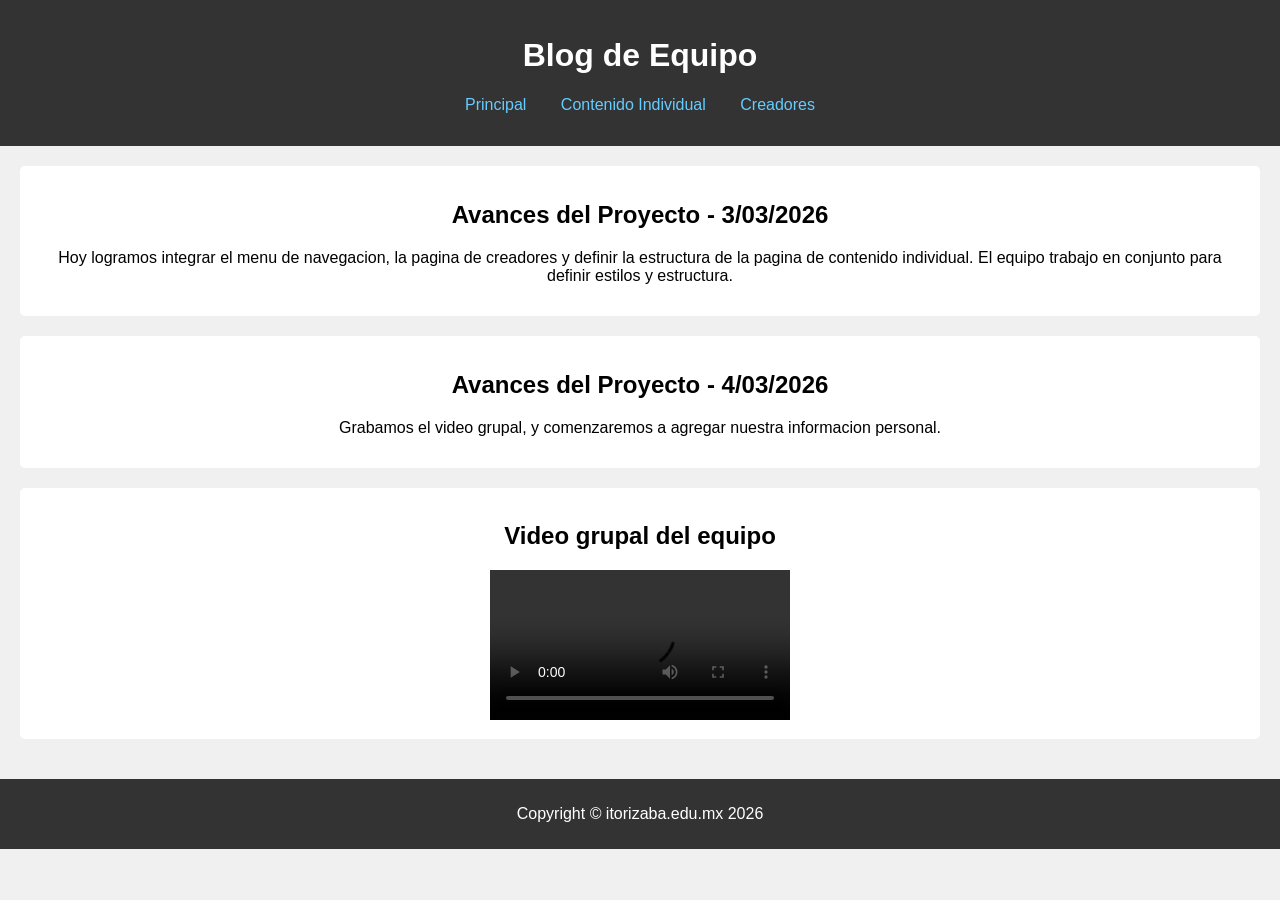
<file: index.html>
<!DOCTYPE html>
<html lang="es">
<head>
  <meta charset="UTF-8">
  <title>Blog de Equipo</title>
  <link rel="stylesheet" href="estilo.css">
</head>
<body>
  <header>
    <h1>Blog de Equipo</h1>
    <nav>
      <ul>
        <li><a href="index.html">Principal</a></li>
        <li><a href="contenido_ind.html">Contenido Individual</a></li>
        <li><a href="creadores.html">Creadores</a></li>
      </ul>
    </nav>
  </header>

  <main>
 
    <section>
      <h2>Avances del Proyecto - 3/03/2026</h2>
    <p>Hoy logramos integrar el menu de navegacion, la pagina de creadores y definir la estructura 
	de la pagina de contenido individual. 
	El equipo trabajo en conjunto para definir estilos y estructura.</p>
    </section>

    <section>
       <h2>Avances del Proyecto - 4/03/2026</h2>
      <p>Grabamos el video grupal, y comenzaremos a agregar nuestra informacion personal.</p>
    </section>

    <section>
      <h2>Video grupal del equipo</h2>
      <video controls>
        <source src="Multimedia/video_grupal.mp4" type="video/mp4">
        Tu navegador no soporta video.
      </video>
    </section>
  </main>

  <footer>
    <p>Copyright &copy; itorizaba.edu.mx 2026</p>
  </footer>
</body>
</html>
</file>
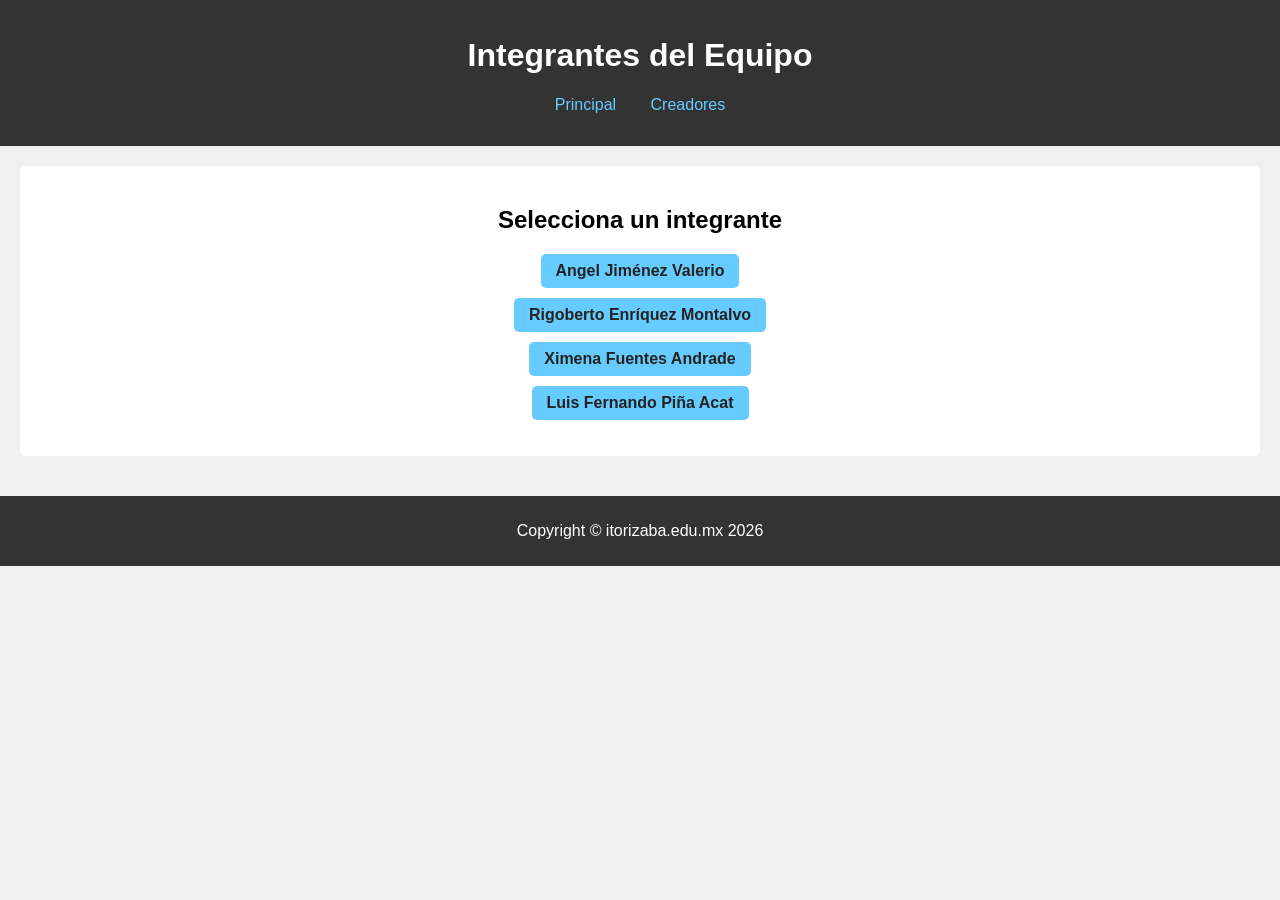
<file: contenido_ind.html>
<!DOCTYPE html>
<html lang="es">
<head>
  <meta charset="UTF-8">
  <title>Integrantes del Equipo</title>
  <link rel="stylesheet" href="estilo.css">
</head>
<body>
  <header>
    <h1>Integrantes del Equipo</h1>
    <nav>
      <ul>
        <li><a href="index.html">Principal</a></li>
        <li><a href="creadores.html">Creadores</a></li>
      </ul>
    </nav>
  </header>

  <main>
    <section class="lista-integrantes">
      <h2>Selecciona un integrante</h2>
      <ul>
        <li><a href="contenido_angel.html">Angel Jim&eacute;nez Valerio</a></li>
        <li><a href="contenido_rigo.html">Rigoberto Enr&iacute;quez Montalvo</a></li>
        <li><a href="contenido_ximena.html">Ximena Fuentes Andrade</a></li>
        <li><a href="contenido_fernando.html">Luis Fernando Pi&ntilde;a Acat</a></li>
      </ul>
    </section>
  </main>

  <footer>
    <p>Copyright &copy; itorizaba.edu.mx 2026</p>
  </footer>
</body>
</html>
</file>
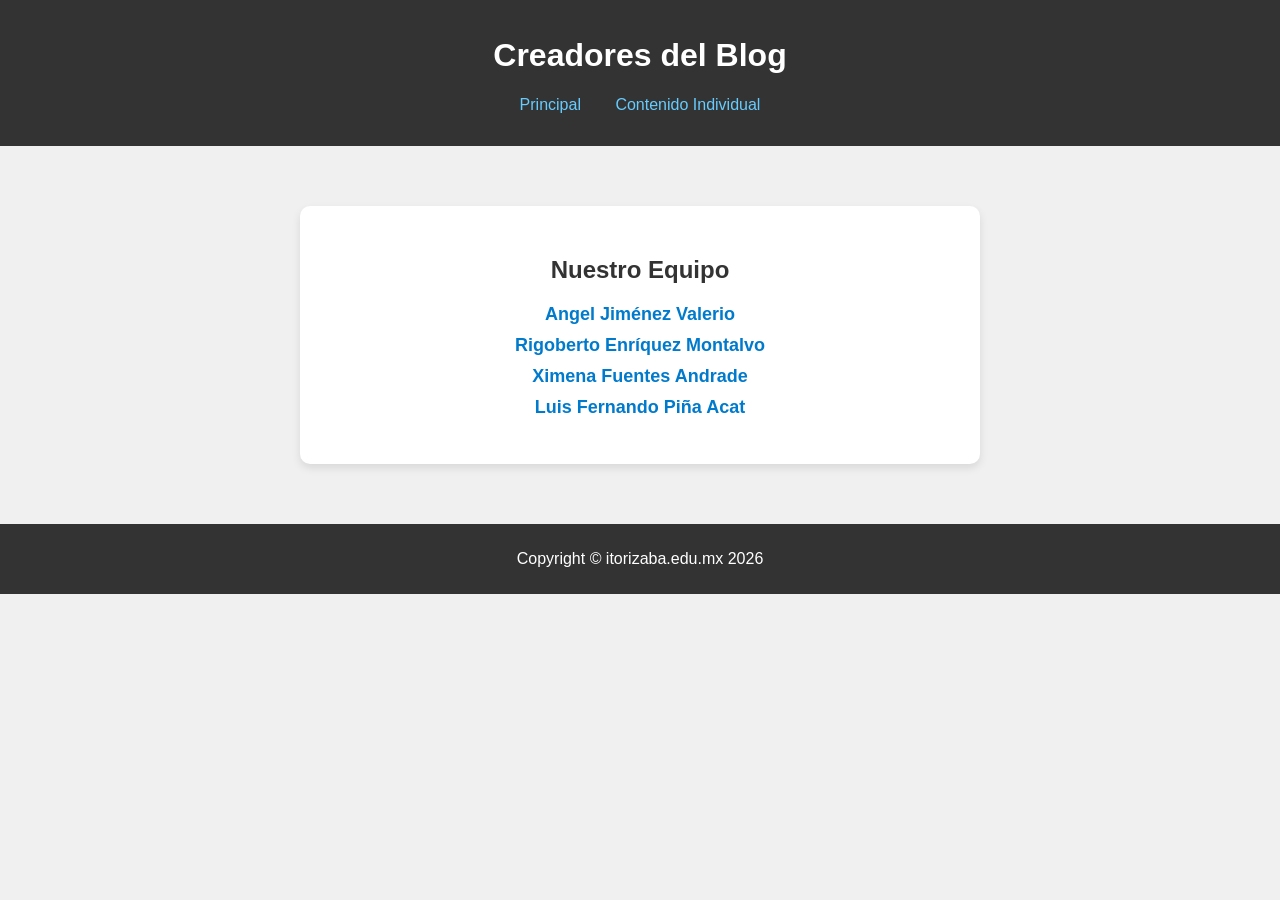
<file: creadores.html>
<!DOCTYPE html>
<html lang="es">
<head>
  <meta charset="UTF-8">
  <title>Creadores</title>
  <link rel="stylesheet" href="estilo.css">
</head>
<body>
  <header>
    <h1>Creadores del Blog</h1>
    <nav>
      <ul>
        <li><a href="index.html">Principal</a></li>
        <li><a href="contenido_ind.html">Contenido Individual</a></li>
      </ul>
    </nav>
  </header>

  <main>
    <!-- Lista de nombres del equipo -->
    <section class="equipo">
      <h2>Nuestro Equipo</h2>
      <ul>
        <li>Angel Jim&eacute;nez Valerio</li>
        <li>Rigoberto Enr&iacute;quez Montalvo</li>
        <li>Ximena Fuentes Andrade</li>
        <li>Luis Fernando Pi&ntilde;a Acat</li>
      </ul>
    </section>
  </main>

  <footer>
    <p>Copyright &copy; itorizaba.edu.mx 2026</p>
  </footer>
</body>
</html>
</file>
<file: estilo.css>
body {
  font-family: Arial, sans-serif;
  background-color: #f0f0f0;
  margin: 0;
  padding: 0;
}

header {
  background-color: #333;
  color: white;
  padding: 1em;
  text-align: center;
}

nav ul {
  list-style: none;
  padding: 0;
}

nav ul li {
  display: inline;
  margin: 0 15px;
}

nav ul li a {
  color: #66ccff;
  text-decoration: none;
}

main {
  padding: 20px;
  text-align: center;
}

section {
  background: white;
  margin-bottom: 20px;
  padding: 15px;
  border-radius: 5px;
}

footer {
  background-color: #333;
  color: white;
  text-align: center;
  padding: 10px;
}

footer .social img {
  width: 24px;
  margin: 0 5px;
}

.lista-integrantes {
  background: #fff;
  padding: 20px;
  border-radius: 5px;
  text-align: center;
}

.lista-integrantes ul {
  list-style: none;
  padding: 0;
}

.lista-integrantes li {
  margin: 10px 0;
}

.lista-integrantes a {
  text-decoration: none;
  color: #222;
  font-weight: bold;
  background: #66ccff;
  padding: 8px 15px;
  border-radius: 5px;
  display: inline-block;
  transition: background 0.3s ease;
}

.perfil {
  text-align: center;
  margin-bottom: 20px;
}

.foto {
  width: 150px;
  border-radius: 20%;
  margin: 10px 0;
}

.video-personal {
  margin: 20px 0;
    text-align: center;
}

.publicacion {
  background: #fff;
  padding: 15px;
  border-radius: 5px;
}

.musica {
  margin: 20px 0;
  text-align: center;
}

.musica audio {
  margin-top: 10px;
}

.historia-fotos {
  text-align: center;
  margin-bottom: 30px;
}

.galeria {
  display: flex;
  justify-content: center;
  gap: 15px;
}

.galeria img {
  width: 150px;
  border-radius: 10px;
}

.redes-sociales {
  text-align: center;
  margin-top: 30px;
}

.social-links {
  display: flex;
  justify-content: center;
  gap: 20px;
  margin-top: 15px;
}

.social-links a {
  text-decoration: none;
  color: #333;
  font-weight: bold;
  display: flex;
  align-items: center;
  gap: 8px;
  background: #66ccff; /* azul claro */
  padding: 10px 15px;
  border-radius: 5px;
  transition: background 0.3s ease;
}

.social-links a:hover {
  background: #3399ff;
  color: #fff;
}

.social-links img {
  width: 20px;
}

.equipo {
  background: #fff;
  padding: 30px;
  border-radius: 10px;
  text-align: center;
  margin: 40px auto;
  width: 50%;
  box-shadow: 0 4px 8px rgba(0,0,0,0.1);
}

.equipo h2 {
  color: #333;
  margin-bottom: 20px;
}

.equipo ul {
  list-style: none;
  padding: 0;
}

.equipo li {
  font-size: 18px;
  font-weight: bold;
  margin: 10px 0;
  color: #007acc; /* azul claro */
}
</file>
